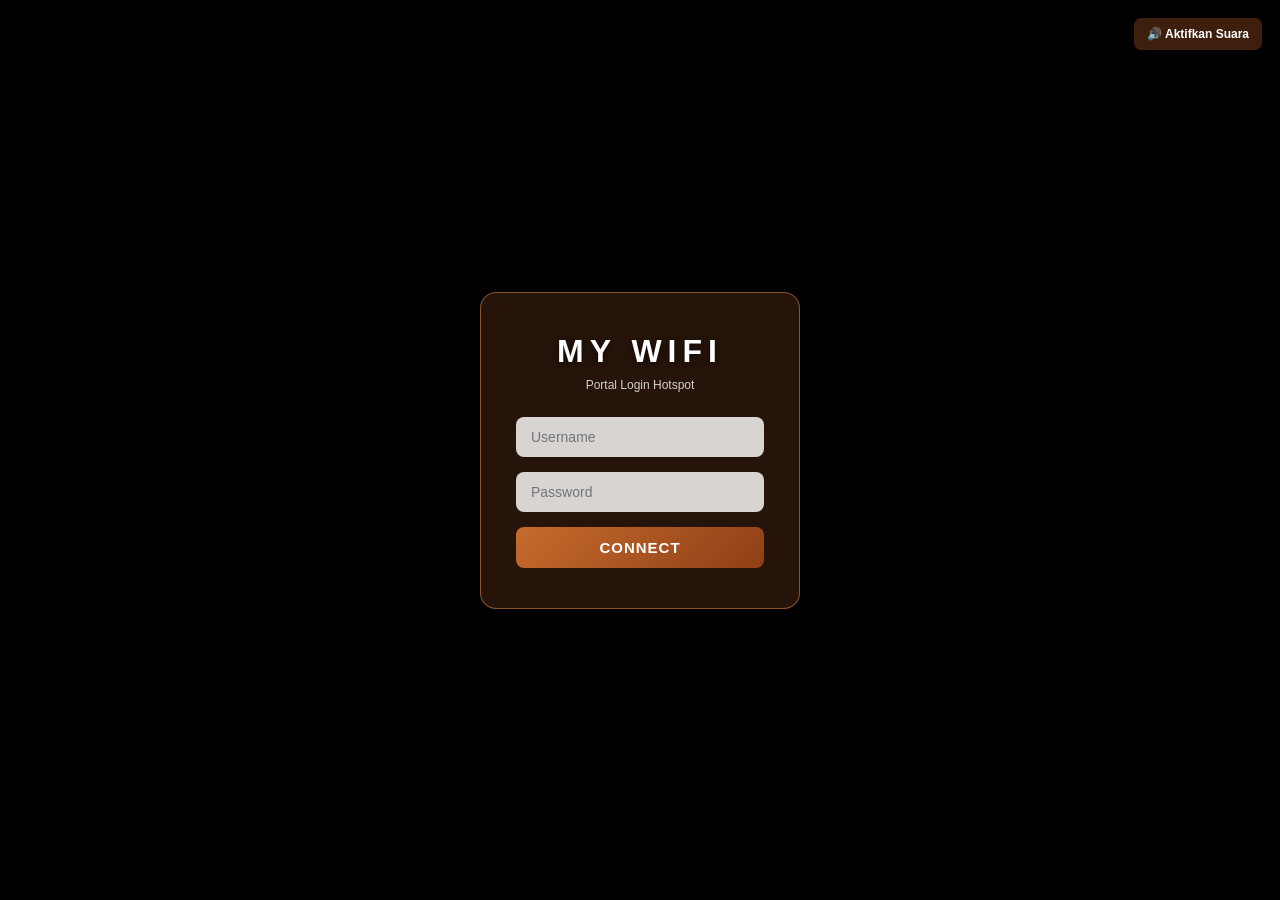
<file: index.html>
<!DOCTYPE html>  
<html lang="id">  
<head>  
<meta charset="UTF-8">  
<meta name="viewport" content="width=device-width, initial-scale=1.0">  
<title>MY WIFI</title>  
<link rel="stylesheet" href="style.css">
</head>  
<body>  
  <video id="bgVideo" autoplay loop playsinline>  
    <source src="video.mp4" type="video/mp4">  
  </video>  
  <div class="overlay"></div>  

  <button id="soundBtn" type="button" aria-label="Aktifkan suara">🔊 Aktifkan Suara</button>  

  <div class="login-box">  
    <h1>MY WIFI</h1>  
    <div class="sub">Portal Login Hotspot</div>  
    <div id="errorMsg" class="mik-error" aria-live="polite"></div>  

    <form id="loginForm">  
      <input type="text" id="username" placeholder="Username" autocomplete="username" required>  
      <input type="password" id="password" placeholder="Password" autocomplete="current-password" required>  
      <button type="submit">CONNECT</button>  
    </form>  
  </div>  

  <script src="script.js"></script>
</body>  
</html>
</file>
<file: style.css>
* { margin:0; padding:0; box-sizing:border-box; font-family:'Segoe UI', Arial, sans-serif; }

body {
  height:100vh;
  overflow:hidden;
  background:#000;
  display:flex;
  align-items:center;
  justify-content:center;
}

#bgVideo {
  position:fixed;
  top:0; left:0;
  width:100%; height:100%;
  object-fit:cover;
  scale:1.28;
  z-index:0;
  animation:videoIn 1.4s ease-out both;
}

.overlay {
  position:fixed;
  inset:0;
  background:rgba(0,0,0,0.18);
  z-index:1;
}

#soundBtn {
  position:fixed;
  top:18px; right:18px;
  z-index:3;
  padding:9px 13px;
  border:none;
  border-radius:7px;
  background:rgba(76,39,18,0.82);
  color:#fff;
  font-size:12px;
  font-weight:600;
  cursor:pointer;
  backdrop-filter:blur(4px);
  transition:background .2s, transform .2s;
}

#soundBtn:hover {
  background:rgba(104,53,24,0.95);
  transform:translateY(-1px);
}

.login-box {
  position:relative;
  z-index:2;
  background:rgba(74,39,20,0.52);
  border:1px solid rgba(219,137,72,0.55);
  backdrop-filter:blur(12px);
  -webkit-backdrop-filter:blur(12px);
  border-radius:16px;
  padding:40px 35px;
  width:320px;
  max-width:90%;
  text-align:center;
  box-shadow:0 8px 32px rgba(0,0,0,0.4);
  animation:fadeInUp .9s .3s cubic-bezier(.22,.68,0,1) both;
}

.login-box h1 {
  color:#fff;
  font-size:32px;
  letter-spacing:6px;
  margin-bottom:8px;
  text-shadow:0 2px 8px rgba(0,0,0,0.6);
  animation:fadeIn 1.2s .6s both;
}

.sub {
  color:rgba(255,255,255,0.8);
  font-size:12px;
  margin-bottom:25px;
  animation:fadeIn 1s .7s both;
}

.mik-error {
  color:#ff8080;
  font-size:12px;
  margin-bottom:12px;
}

.login-box input {
  width:100%;
  padding:12px 15px;
  margin-bottom:15px;
  border:none;
  border-radius:8px;
  background:rgba(255,255,255,0.82);
  font-size:14px;
  outline:none;
  transition:box-shadow .3s;
  animation:fadeIn .8s both;
}

.login-box input:focus {
  box-shadow:0 0 0 2px rgba(255,255,255,0.6);
}

.login-box button {
  width:100%;
  padding:12px;
  border:none;
  border-radius:8px;
  background:linear-gradient(135deg,#c66b2d,#8f3f16);
  color:#fff;
  font-size:15px;
  font-weight:600;
  letter-spacing:1px;
  cursor:pointer;
  transition:transform .2s, box-shadow .2s;
  animation:fadeIn .8s 1.2s both;
}

.login-box button:hover {
  transform:translateY(-2px);
  box-shadow:0 6px 18px rgba(198,107,45,0.42);
}

@keyframes fadeInUp {
  from { opacity:0; transform:translateY(20px); }
  to { opacity:1; transform:translateY(0); }
}

@keyframes fadeIn {
  from { opacity:0; }
  to { opacity:1; }
}

@keyframes videoIn {
  from { opacity:0; transform:scale(1.08); }
  to { opacity:1; transform:scale(1); }
}
</file>
